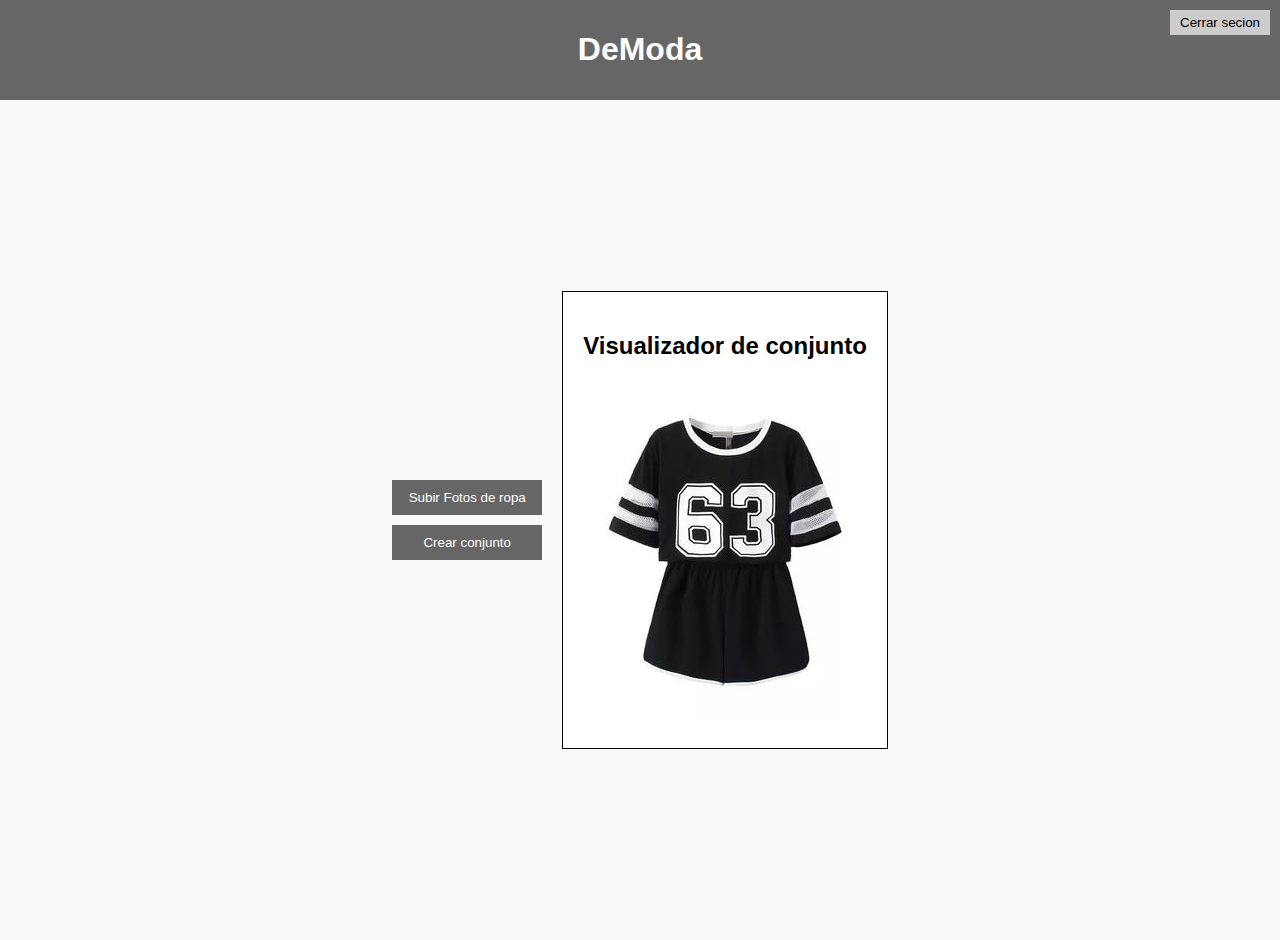
<file: DEmoda/index.html>
<!DOCTYPE html>
<html lang="es">
<head>
    <meta charset="UTF-8">
    <meta name="viewport" content="width=device-width, initial-scale=1.0">
    <title>DeModa</title>
    <style>
        body {
            font-family: Arial, sans-serif;
            margin: 0;
            padding: 0;
            background-color: #f9f9f9;
        }
        .header {
            background-color: #666;
            color: white;
            padding: 10px;
            text-align: center;
            position: relative;
        }
        .header button {
            position: absolute;
            right: 10px;
            top: 10px;
            background-color: #ccc;
            border: none;
            padding: 5px 10px;
            cursor: pointer;
        }
        .container {
            display: flex;
            justify-content: center;
            align-items: center;
            height: calc(100vh - 60px);
        }
        .sidebar {
            margin-right: 20px;
        }
        .sidebar button {
            display: block;
            width: 150px;
            margin: 10px 0;
            padding: 10px;
            background-color: #666;
            color: white;
            border: none;
            cursor: pointer;
            text-align: center;
        }
        .viewer {
            border: 1px solid #000;
            padding: 20px;
            text-align: center;
            background-color: #fff;
        }
        .viewer img {
            max-width: 100%;
        }
    </style>
</head>
<body>
    <div class="header">
        <h1>DeModa</h1>
        
        <button class="btn btn-secondary" onclick="location.href='Login.html'">Cerrar secion</button>
    </div>
    <div class="container">
        <div class="sidebar">
            
            <button class="btn btn-secondary" onclick="location.href='Login.html'">Subir Fotos de ropa</button>
           
            <button class="btn btn-secondary" onclick="location.href='Login.html'">Crear conjunto</button>
        </div>
        <div class="viewer">
            <h2>Visualizador de conjunto</h2>
            <img src="recursos/Vestido.jpg" alt="Vestido">
        </div>
    </div>
</body>
</html>
</file>
